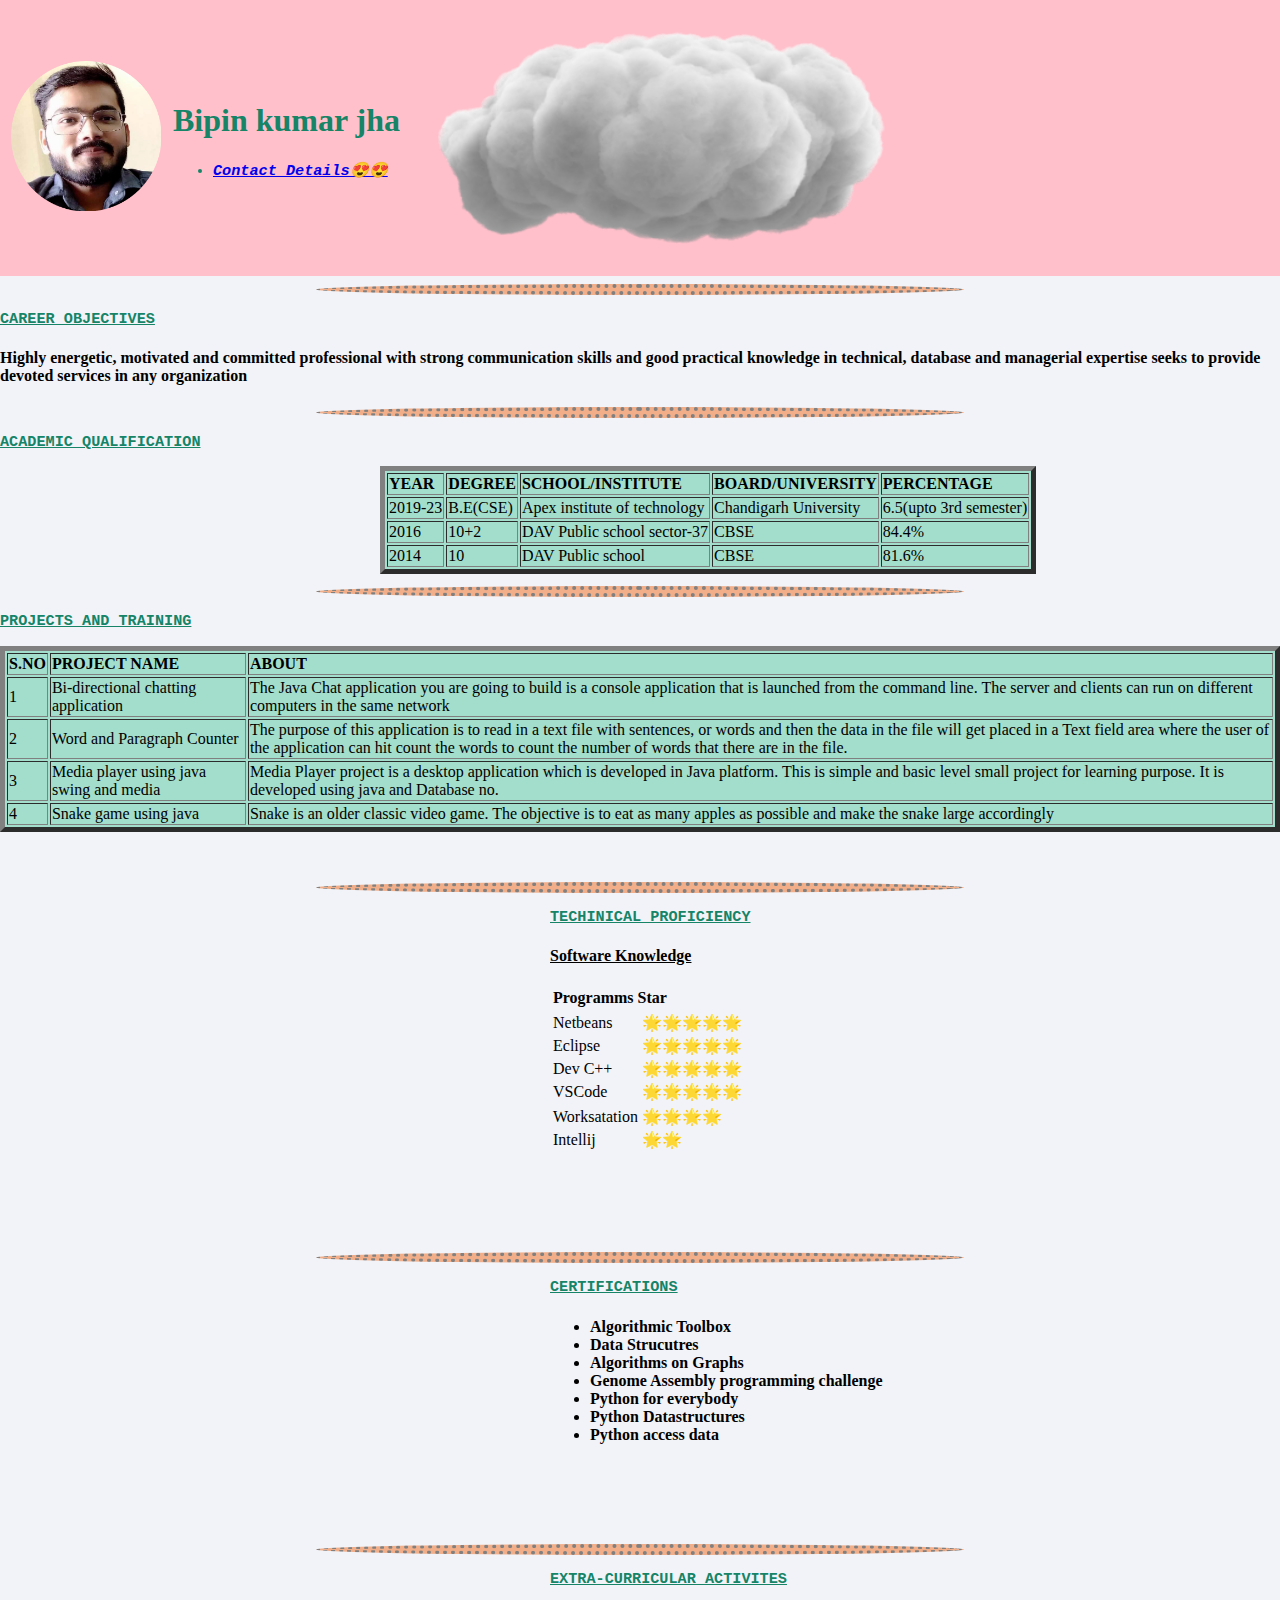
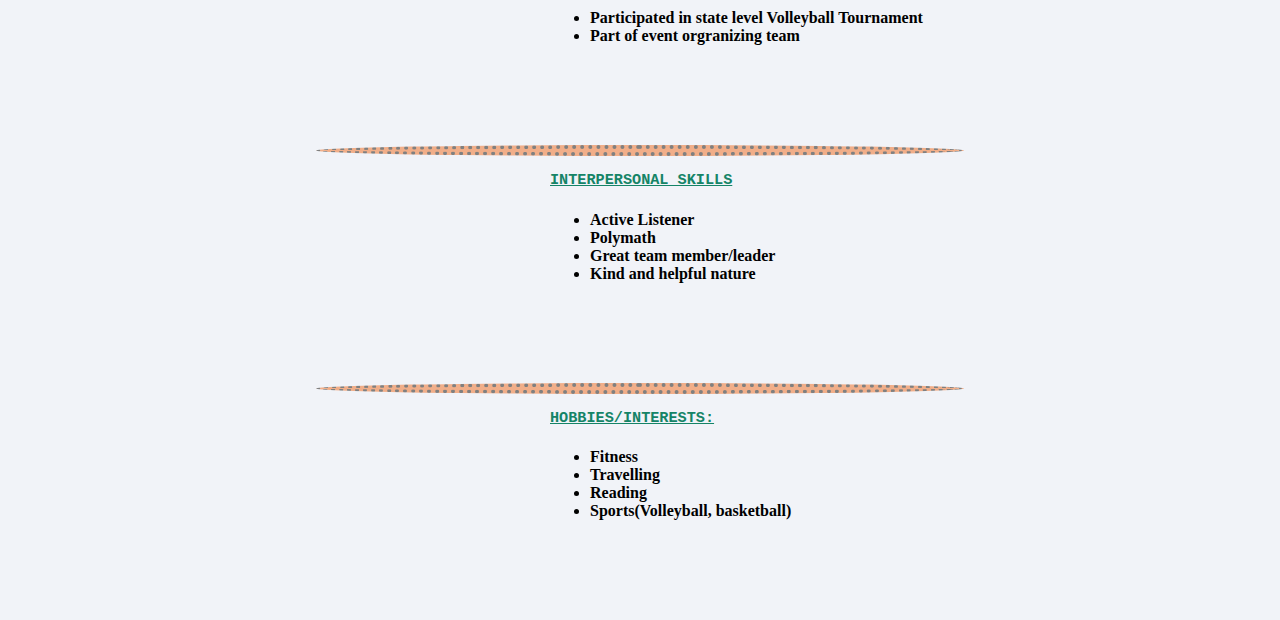
<file: index.html>
<!DOCTYPE html>
<html lang="en" dir="ltr">
  <head>
    <meta charset="utf-8">
    <title>Resume site</title>
    <link rel="stylesheet" href="styles.css">
    <link rel="Icon" href="favicon.ico">
  </head>
  <body >
    <div class="titlediv">
      <table cellspacing="10">
        <tr>
          <td><img src="imageedit_2_5728635483.png" alt="Bipin kumar jha profile" width="150" height="150"></td>
          <td><h1>Bipin kumar jha</h1>
          <h3><ul>
            <li><em><a href="contact.html">Contact Details😍😍</a></em></li>
          </ul></h3></td>
          <td><img src="13-cloud-png-image.png" height="250" width="500"></a></a></td>
        </tr>
      </table>

    </div>




   <hr noshade>
    <h3><strong><u>CAREER OBJECTIVES</u></strong></h3>
    <h4>Highly energetic, motivated and committed professional with strong communication skills
and good practical knowledge in technical, database and managerial expertise seeks to
provide devoted services in any organization</h4>



<hr noshade>
<h3><strong><u>ACADEMIC QUALIFICATION</u></strong></h3>
<div class="qualification-table">
  <table border="5">
    <tr>
      <td><strong>YEAR</strong></td>
      <td><strong>DEGREE</strong></td>
      <td><strong>SCHOOL/INSTITUTE</strong></td>
      <td><strong>BOARD/UNIVERSITY</strong></td>
      <td><strong>PERCENTAGE</strong></td>
    </tr>
    <tr>
      <td>2019-23</td>
      <td>B.E(CSE)</td>
      <td>Apex institute of technology</td>
      <td>Chandigarh University</td>
      <td>6.5(upto 3rd semester)</td>
    </tr>
    <tr>
      <td>2016</td>
      <td>10+2</td>
      <td>DAV Public school sector-37</td>
      <td>CBSE</td>
      <td>84.4%</td>
    </tr>
    <tr>
      <td>2014</td>
      <td>10</td>
      <td>DAV Public school</td>
      <td>CBSE</td>
      <td>81.6%</td>
    </tr>
  </table>

</div>


<<hr noshade>
<h3><strong><u>PROJECTS AND TRAINING</u></strong></h3>
<div class="projects">
  <table border="5">
    <tr>
      <td><strong>S.NO</strong></td>
      <td><strong>PROJECT NAME</strong></td>
      <td><strong>ABOUT</strong></td>
    </tr>
    <tr>
      <td>1</td>
      <td>Bi-directional chatting application</td>
      <td>The Java Chat application you are
  going to build is a console
  application that is launched from
  the command line. The server and
  clients can run on different
  computers in the same network</td>
    </tr>
    <tr>
      <td>2</td>
      <td>Word and Paragraph Counter</td>
      <td>The purpose of this application is
  to read in a text file with
  sentences, or words and then the
  data in the file will get placed in a
  Text field area where the user of
  the application can hit count the
  words to count the number of
  words that there are in the file.</td>
    </tr>
    <tr>
      <td>3</td>
      <td>Media player using java swing and media</td>
      <td>Media Player project is a desktop
  application which is developed in
  Java platform. This is simple and
  basic level small project for learning
  purpose. It is developed
  using java and Database no.</td>
    </tr>
    <tr>
      <td>4</td>
      <td>Snake game using java</td>
      <td>Snake is an older classic video
  game. The objective is to eat as
  many apples as possible and
  make the snake large accordingly</td>
    </tr>
  </table>


</div>
<hr noshade>
<div class="technicaldiv">
  <h3><strong><u>TECHINICAL PROFICIENCY</u></strong></h3>
  <h4><strong><u>Software Knowledge</u></strong></h4>
  <table>
    <th>Programms</th>
    <th>  Star</th>
  </table>
  <table>
    <tr>
      <td>Netbeans</td>
      <td>🌟🌟🌟🌟🌟</td>
    </tr>
    <tr>
      <td>Eclipse</td>
      <td>🌟🌟🌟🌟🌟</td>
    </tr>


    <tr>
      <td>Dev C++</td>
      <td>🌟🌟🌟🌟🌟</td>
    </tr>
    <tr>
      <td>VSCode</td>
      <td>🌟🌟🌟🌟🌟</td>

    </tr>
    <tr>

    </tr>
    <tr>
      <td>Worksatation</td>
      <td>🌟🌟🌟🌟</td>
    </tr>
    <tr>
      <td>Intellij</td>
      <td>🌟🌟</td>

    </tr>

  </table>

</div>



<hr noshade>
<div class="certificationsdiv">
  <h3><strong><u>CERTIFICATIONS</u></strong></h3>
  <h4><ul>
    <li>Algorithmic Toolbox</li>
    <li>Data Strucutres</li>
    <li>Algorithms on Graphs</li>
    <li>Genome Assembly programming challenge</li>
    <li>Python for everybody</li>
    <li>Python Datastructures</li>
    <li>Python access data</li>
  </ul></h4>

</div>



<hr noshade>
<div class="extradiv">
  <h3><strong><u>EXTRA-CURRICULAR ACTIVITES</u></strong></h3>
  <h4><ul>
    <li>Participated in state level Volleyball Tournament</li>
    <li>Part of event orgranizing team</li>
  </ul></h4>
</div>




<hr noshade>
<div class="interpersonaldiv">
  <h3><strong><u>INTERPERSONAL SKILLS</u></strong></h3>
  <h4><ul>
    <li>Active Listener</li>
    <li>Polymath</li>
    <li>Great team member/leader</li>
    <li>Kind and helpful nature</li>
  </ul></h4>
</div>




<hr noshade>
<div class="hobbiesdiv">
  <h3><strong><u>HOBBIES/INTERESTS:</u></strong></h3>
  <h4><ul>
    <li>Fitness</li>
    <li>Travelling</li>
    <li>Reading</li>
    <li>Sports(Volleyball, basketball)</li>
  </ul></h4>

</div>



  </body>
</html>
</file>
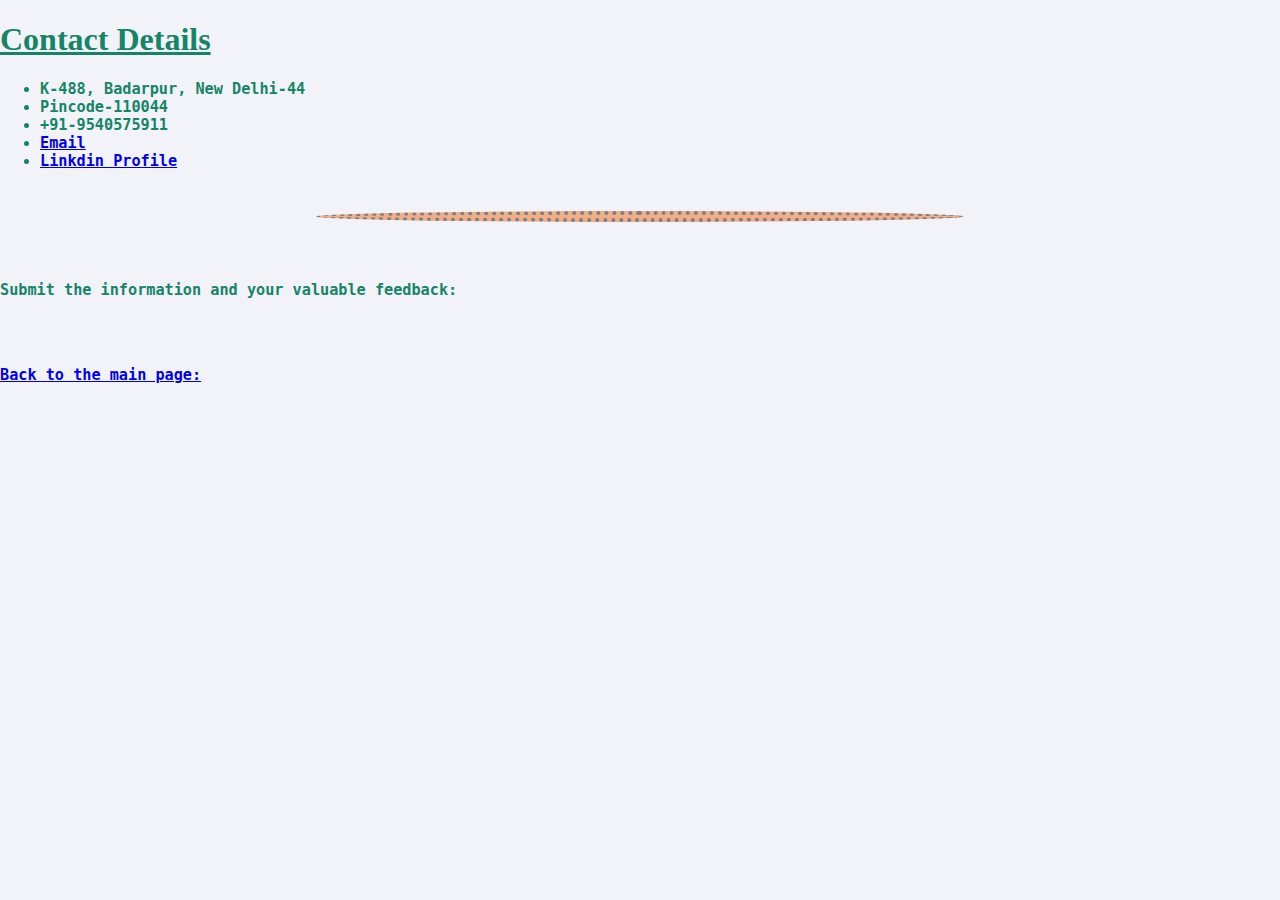
<file: contact.html>
<!DOCTYPE html>
<html lang="en" dir="ltr">
  <head>
    <meta charset="utf-8">
    <title>Contact Details</title>
    <link rel="stylesheet" href="styles.css">
  </head>
  <body>
    <h1><u>Contact Details</u></h1>
    <h3><ul>
      <li>K-488, Badarpur, New Delhi-44</li>
      <li>Pincode-110044</li>
      <li>+91-9540575911</li>
      <li><a href="bipin13071989@gmail.com">Email</a></li>
      <li><a href="https://www.linkedin.com/in/bipin-kumar-7278821a1">Linkdin Profile</a></li>

    </ul></h3>

    <br><hr>
    <br> <br><h3>Submit the information and your valuable feedback: </h3>
    <form class="" action="index.html" method="post">
      <label for=""></label>
      
    </form>

    <br><br><h3><a href="index.html">Back to the main page:</a></h3>

  </body>
</html>
</file>
<file: styles.css>
body{
  background-color: #f1f3f8;
  font-family: cursive;
  margin: 0;
}
.titlediv{

  background-color: pink;
  margin: 0px;
  padding: 0px;
}
.qualification-table{
  display: inline-block;
  position: relative;
  left: 380px;

  background-color: #a3ddcb;

}

.projects{
  background-color: #a3ddcb;
  margin-bottom: 50px;
}
.certificationsdiv{
  margin-left: 550px;
  margin-bottom: 100px;
}
.technicaldiv{
  margin-left: 550px;
  margin-bottom: 100px;
}
.extradiv{
  margin-left: 550px;
  margin-bottom: 100px;

}
.interpersonaldiv{
  margin-left: 550px;
  margin-bottom: 100px;

}
.hobbiesdiv{
  margin-left: 550px;
  margin-bottom: 100px;
}



hr{
  border: dotted;
  border-radius: 70%;
  border-color: grey;
  border-width: 4px;
  background-color: #f1ae89;
  height: 3px;
  width: 50%;
}

h1
{

  color: #158467;
}
h1:hover
{
  color: crimson;
}
h3{
  font-family: monospace;
  /* background-color: Blue; */
  color: #158467;
}

div{
  perspective:
}
</file>
